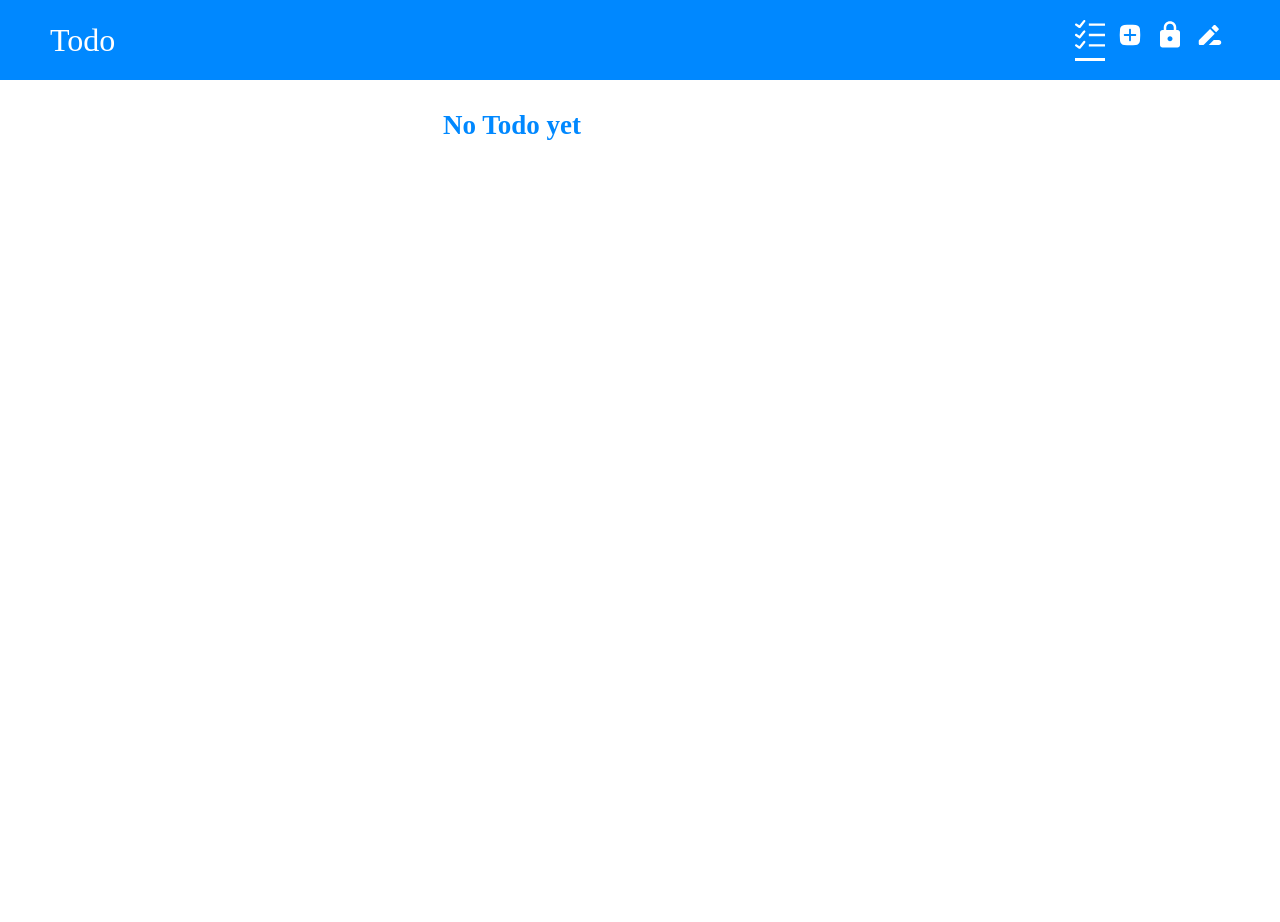
<file: all_todo.html>
<!DOCTYPE html>
<html lang="en">

<head>
    <meta charset="UTF-8">
    <meta name="viewport" content="width=device-width, initial-scale=1.0">
    <title>All Todo</title>
    <link rel="stylesheet" href="styles/root.css">
    <link rel="stylesheet" href="styles/all_todo.css">
    <link rel="shortcut icon" href="assets/logo/logo.png" type="image/x-icon">


</head>

<body>
    <div id="navbar"></div>
    <script src="scripts/nav.js"></script>
    <main>

    </main>

</body>

<script src="scripts/all_todo.js"></script>

</html>
</file>
<file: styles/root.css>
* {
    margin: 0;
    padding: 0;
    box-sizing: border-box;
}

body {
    font-size: 18px;
}

:root {
    --color-white: white;
    --font-size-18: 18px;
    --border-radius-5: 5px;
    --box-width-400: 400px;
    --box-width-300: 300px;
    --box-width-260: 260px;
    --color-blue: rgb(0, 136, 255);
    --color-red: #ff0000;
    --color-green: green;
}

nav {
    height: 80px;
    background-color: var(--color-blue);
    display: flex;
    justify-content: space-between;
    align-items: center;
    padding: 0 50px;
}

nav>section {
    color: var(--color-white);
    font-size: 2rem;
}

nav>section>ul {
    list-style-type: none;
}

nav>section>ul>li {
    float: left;
    margin: 5px;
}

nav>section>ul>li>a>img {
    width: 30px;
}

nav>section>ul>li:hover {
    filter: drop-shadow(4px 6px 8px grey);
    transform: scale(1.2);
}

.tooltiptext {
    visibility: hidden;
    width: 50px;
    color: #ffffff;
    text-shadow: 1px 1px 1px black;
    text-align: center;
    border-radius: 6px;
    padding: 0;
    position: absolute;
    z-index: 1;
    top: 100%;
    left: 65%;
    margin-left: -15px;
    font-size: 10px;
}

.tooltip:hover .tooltiptext {
    visibility: visible;
}
</file>
<file: styles/all_todo.css>
main {
    display: grid;
    grid-template-columns: repeat(auto-fit, minmax(400px, 1fr));
    width: 80%;
    justify-self: center;
    gap: 20px;
    margin-top: 30px;
    flex-wrap: wrap;
    justify-content: center;
    padding-bottom: 30px;
}

nav>section>ul>li:first-child {
    border-bottom: 3px solid white;
}

main>div {
    width: 100%;
    min-height: 200px;
    border: 2px solid var(--color-blue);
    padding: 20px;
    display: flex;
    align-items: center;
    justify-content: center;
    flex-direction: column;
    border-radius: var(--border-radius-5);
}

main>div>h2 {
    justify-self: center;
    color: var(--color-blue);
    padding-bottom: 40px;
    word-break: break-all;
}

main>div>p {
    width: 100%;
    text-align: end;
    font-weight: bold;
    font-size: 1rem;
    color: grey;
}

main>div>section>button {
    border: none;
    width: 80px;
    height: 30px;
    border-radius: var(--border-radius-5);
    color: var(--color-white);
    background-color: green;
    margin-right: 30px;
    margin-left: 30px;
    margin-top: 30px;
}

main>div>section>button:focus {
    outline: none;
    box-shadow: 2px 2px 2px 2px darkgray;
}

main>div>section>button:first-child {
    background-color: var(--color-blue);
}

main>div>section>button:nth-child(2) {
    background-color: var(--color-red);
}

main>h2 {
    color: var(--color-blue);
    text-align: center;
}


/* Medium screens: ≤1200px */

@media screen and (max-width: 1200px) {}


/* Tablets: ≤992px */

@media screen and (max-width: 992px) {}


/* Large phones: ≤768px */

@media screen and (max-width: 768px) {
    main {
        width: 95%;
    }
}


/* Small phones: ≤576px */

@media screen and (max-width: 576px) {}

@media screen and (max-height: 420px) {}
</file>
